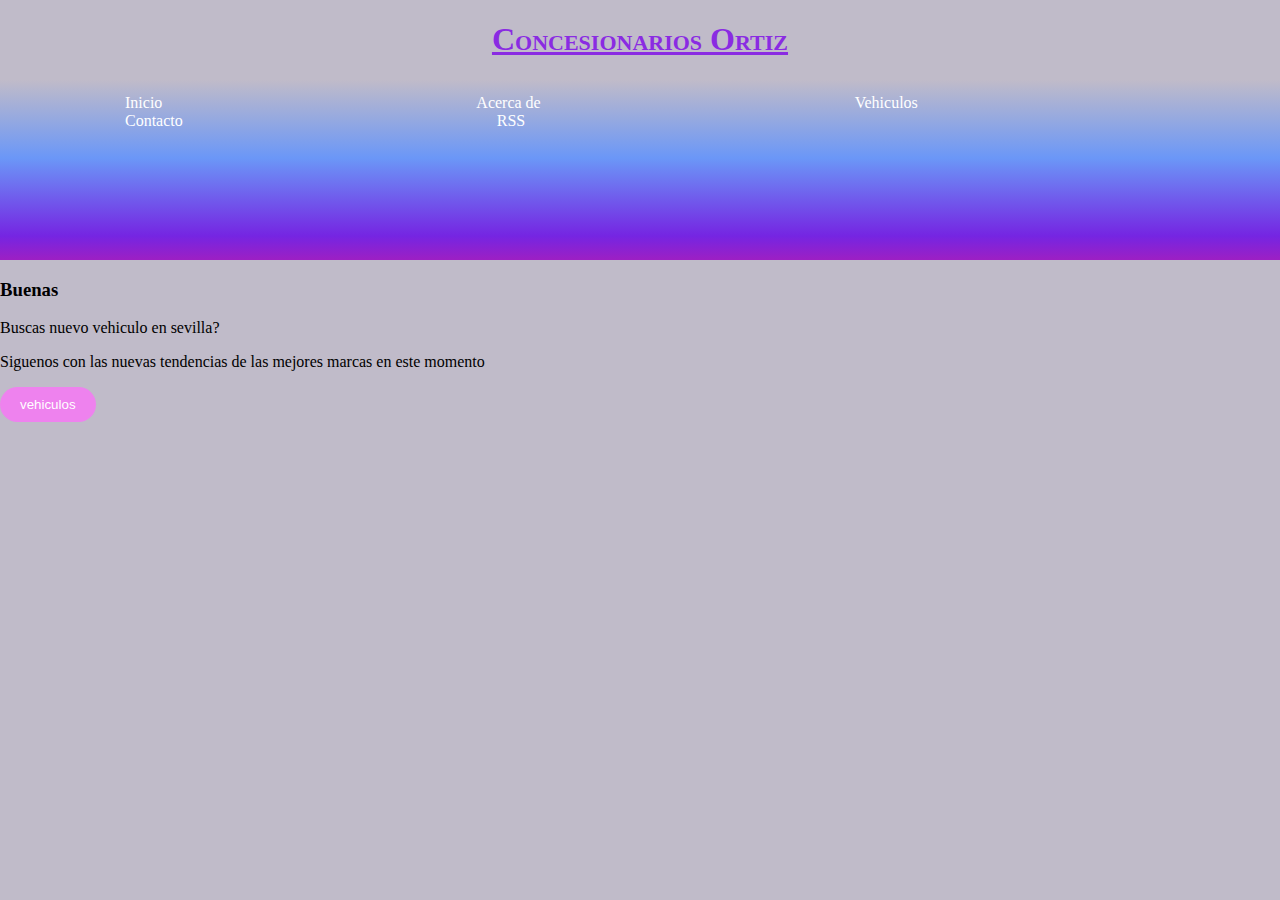
<file: index.html>
<!doctype html>
<html>
  <head>
  	<link rel="alternate" type="application/rss+xml" title="BlogOrtiz" href="xml/RSS.XML" />
  	<link rel="stylesheet" type="text/css" href="style.css">
    <meta charset="utf-8" />
    <title>Vehiculos</title>
  </head>
  <body>
    <h1>Concesionarios Ortiz</h1>
    <header>
          <nav>
            <ul class="menu">
                <li><a href="index.html">Inicio</a></li>
                <li><a href="acercade.html">Acerca de</a></li>
                <li><a href="Vehiculos.html">Vehiculos</a></li>
                <li><a href="contacto.html">Contacto</a></li>
                <li><a href="RSS.XML">RSS</a></li>
            </ul>
        </nav>
    </header>
    <html>
<h3>Buenas</h3>Buscas nuevo vehiculo en sevilla?
<p> Siguenos con las nuevas tendencias de las mejores marcas en este momento</p>
<a href="Vehiculos.html">
    <button class="botones">vehiculos</button>
</a>
</body>
</html>
</body>
</html>
</file>
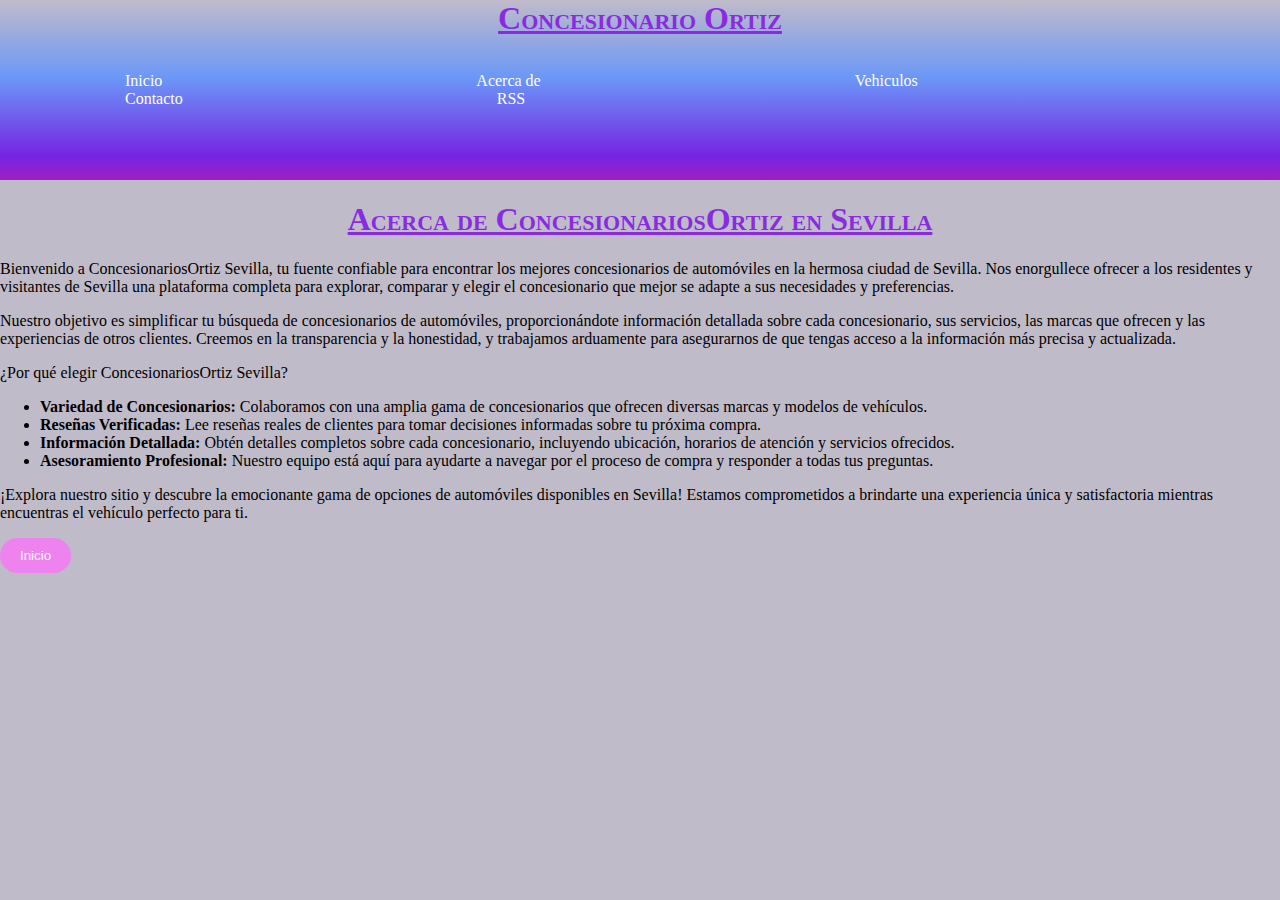
<file: acercade.html>
<html>
<head>
<link rel="icon" type="image/png" href="imagenes/logo.png"/>
	<title>Concesionario Ortiz</title>
    <link rel="stylesheet" type="text/css" href="style.css">
</head>
<body>
<div>
<div class="gradient">
    <header>
        <h1><center>Concesionario Ortiz</center></h1>
        <nav>
            <ul class="menu">
        	<li><a href="index.html">Inicio</a></li>
                <li><a href="acercade.html">Acerca de</a></li>
                <li><a href="Vehiculos.html">Vehiculos</a></li>
                <li><a href="contacto.html">Contacto</a></li>
                <li><a href="RSS.XML">RSS</a></li>
            </ul>
        </nav>
    </header>
</div>
<h1>Acerca de ConcesionariosOrtiz en Sevilla</h1>

<p>Bienvenido a ConcesionariosOrtiz Sevilla, tu fuente confiable para encontrar los mejores concesionarios de automóviles en la hermosa ciudad de Sevilla. Nos enorgullece ofrecer a los residentes y visitantes de Sevilla una plataforma completa para explorar, comparar y elegir el concesionario que mejor se adapte a sus necesidades y preferencias.</p>

<p>Nuestro objetivo es simplificar tu búsqueda de concesionarios de automóviles, proporcionándote información detallada sobre cada concesionario, sus servicios, las marcas que ofrecen y las experiencias de otros clientes. Creemos en la transparencia y la honestidad, y trabajamos arduamente para asegurarnos de que tengas acceso a la información más precisa y actualizada.</p>

<p>¿Por qué elegir ConcesionariosOrtiz Sevilla?</p>

<ul>
    <li><strong>Variedad de Concesionarios:</strong> Colaboramos con una amplia gama de concesionarios que ofrecen diversas marcas y modelos de vehículos.</li>
    <li><strong>Reseñas Verificadas:</strong> Lee reseñas reales de clientes para tomar decisiones informadas sobre tu próxima compra.</li>
    <li><strong>Información Detallada:</strong> Obtén detalles completos sobre cada concesionario, incluyendo ubicación, horarios de atención y servicios ofrecidos.</li>
    <li><strong>Asesoramiento Profesional:</strong> Nuestro equipo está aquí para ayudarte a navegar por el proceso de compra y responder a todas tus preguntas.</li>
</ul>

<p>¡Explora nuestro sitio y descubre la emocionante gama de opciones de automóviles disponibles en Sevilla! Estamos comprometidos a brindarte una experiencia única y satisfactoria mientras encuentras el vehículo perfecto para ti.</p>







<a href="Index.html">
    <button class="botones">Inicio</button>
</a>



</body>
</html>
</file>
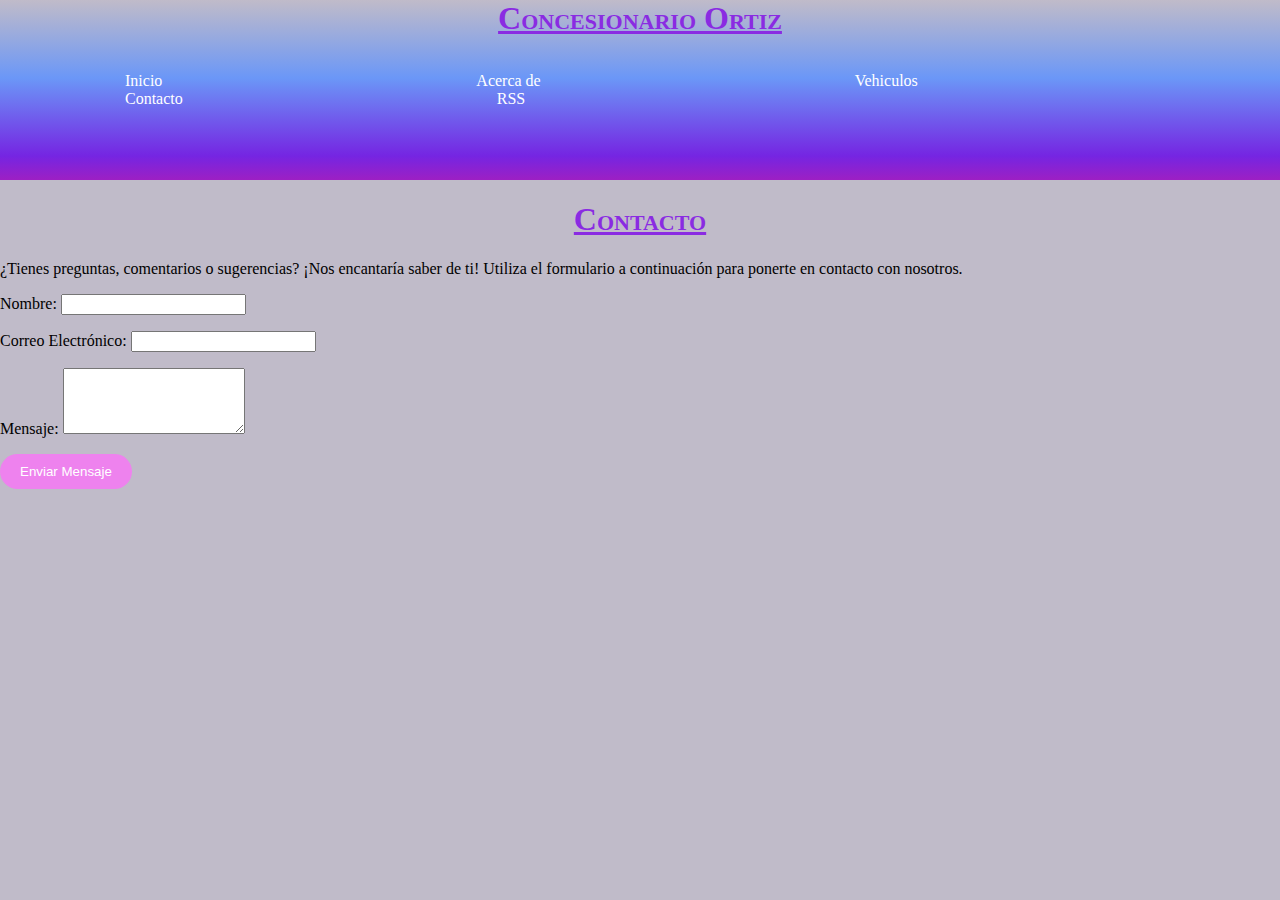
<file: contacto.html>
<html>
<head>
<link rel="icon" type="image/png" href="imagenes/logo.png"/>
<link rel="icon" type="image/png" href="imagenes/logo.png"/>
	<title>Concesionario Ortiz</title>
    <link rel="stylesheet" type="text/css" href="style.css">
</head>
<body>
<div>
    <header>
    <header>
        <h1><center>Concesionario Ortiz</center></h1>
        <nav>
            <ul class="menu">
                <li><a href="index.html">Inicio</a></li>
                <li><a href="acercade.html">Acerca de</a></li>
                <li><a href="Vehiculos.html">Vehiculos</a></li>
                <li><a href="contacto.html">Contacto</a></li>
                <li><a href="RSS.XML">RSS</a></li>
            </ul>
        </nav>
    </header>
</div>

<h1>Contacto</h1>

<p>¿Tienes preguntas, comentarios o sugerencias? ¡Nos encantaría saber de ti! Utiliza el formulario a continuación para ponerte en contacto con nosotros.</p>

<form href="mailto:mauricionicolasortiz@gmail.com" method="post">
<p>
    <label for="nombre">Nombre:</label>
    <input type="text" id="nombre" name="nombre" required>

<p>

    <label for="email">Correo Electrónico:</label>
    <input type="email" id="email" name="email" required>
<p>
    <label for="mensaje">Mensaje:</label>
    <textarea id="mensaje" name="mensaje" rows="4" required></textarea>
<p>
    <button type="submit" class="botones">Enviar Mensaje</button>
</form>
</body>
</html>











</body>
</html>
</file>
<file: style.css>
h1{

	text-align: center;
	text-decoration: underline;
	color:blueviolet;
    font-variant: small-caps;


}
body{
	background-color: #C0BBC9;
	margin: 0;
}
.jaguar{
	
	display: block;
	position: absolute;
	left: 0;
	top: 50%;
	transform: translate(0, -50%);

}
.delorean{
	
	display: block;
	position: absolute;
	left: 50%;
	top: 50%;
	transform: translate(-50%, -50%);


}
.silvia{
	
	display: block;
	position: absolute;
	left: 100%;
	top: 50%;
	transform: translate(-100%, -50%);
}



.boton1{	display: block;
	position: absolute;
	left: 12%;
	top: 75%;
	transform: translate(0, -70%);
	background-color: violet;
	color: white;
	padding: 10px 20px;
    border: none;
    border-radius: 20px;
    cursor: pointer;
    transition: background-color 0.3s;
}
.boton2{	display: block;
	position: absolute;
	left: 50%;
	top: 75%;
	transform: translate(-50%, -70%);
	background-color: violet;
	color: white;
	padding: 10px 20px;
    border: none;
    border-radius: 20px;
    cursor: pointer;
    transition: background-color 0.3s;
}
.boton3{	display: block;
	position: absolute;
	left: 86%;
	top: 75%;
	transform: translate(-90%, -70%);
	background-color: violet;
	color: white;
	padding: 10px 20px;
    border: none;
    border-radius: 20px;
    cursor: pointer;
    transition: background-color 0.3s;
}
.botones{
	background-color: violet;
	color: white;
	padding: 10px 20px;
    border: none;
    border-radius: 20px;
    cursor: pointer;
    transition: background-color 0.3s;


}
.compra{
	background-color: violet;
	color: white;
	padding: 10px 20px;
    border: none;
    border-radius: 20px;
    cursor: pointer;
    transition: background-color 0.3s;

}
header {
           
            color: #C0BBC9;
			width: 100vw;
			height: 20vh;
			background: linear-gradient(#C0BBC9, #6b97f7, #7525e2, #f7137e);
			background-size: 130% 130%;
			animation: gradient-animation 6s ease infinite;
        }
        header nav ul {
            list-style: none;
            padding: 14px;
            margin: 1px;
        }
        header nav ul li {
            display: inline; 
            margin-right:200px; 
			margin-left: 110px
        }
        header nav ul li a {
            text-decoration: none;
            color: #fff;
        }
</file>
